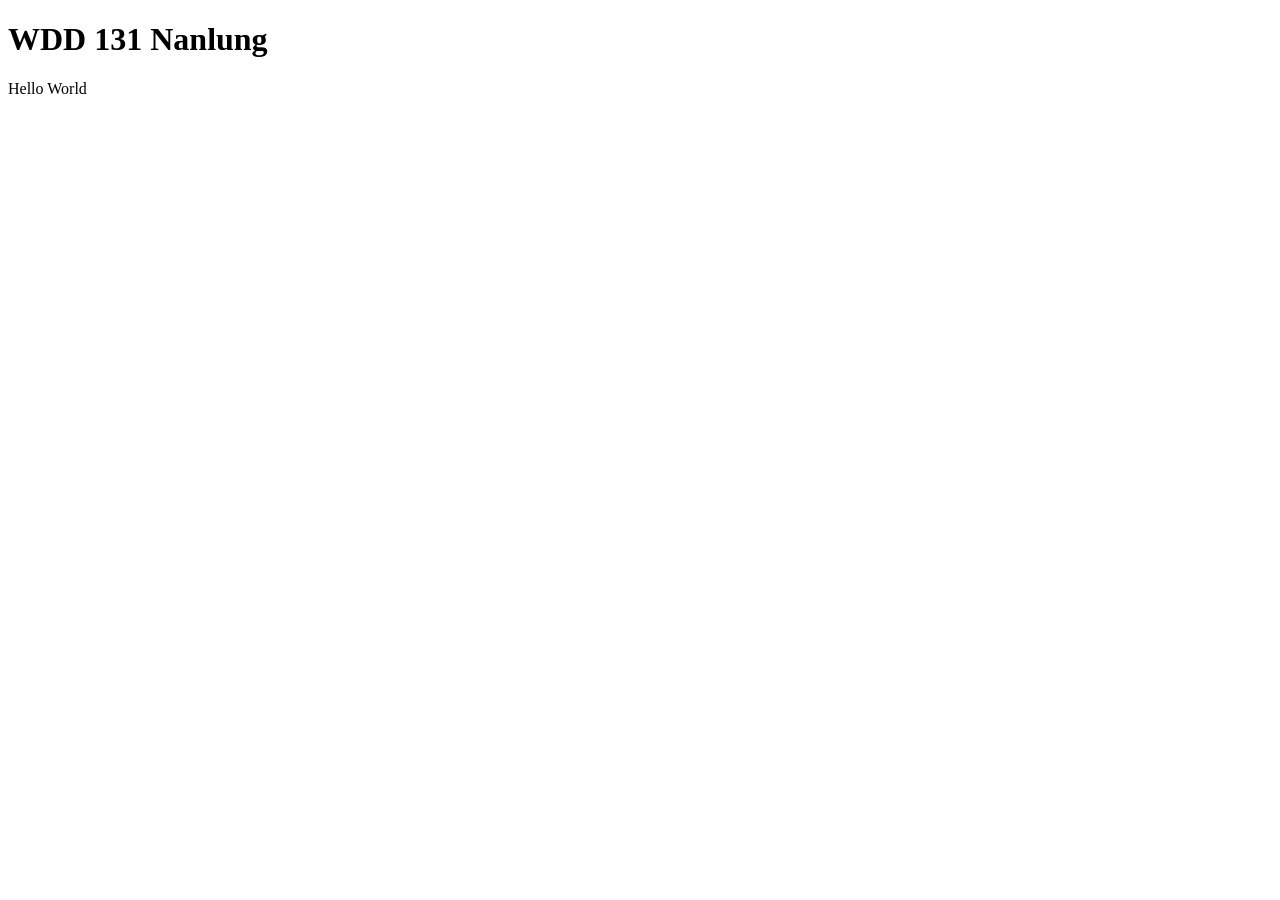
<file: index.html>
<!DOCTYPE html>
<html lang="en">
<head>
    <meta charset="UTF-8">
    <meta name="viewport" content="width=device-width, initial-scale=1.0">
    <title>131 WDD</title>
</head>
<body>
    <h1>WDD 131 Nanlung</h1>
    <p>Hello World</p>
</body>
</html>
</file>
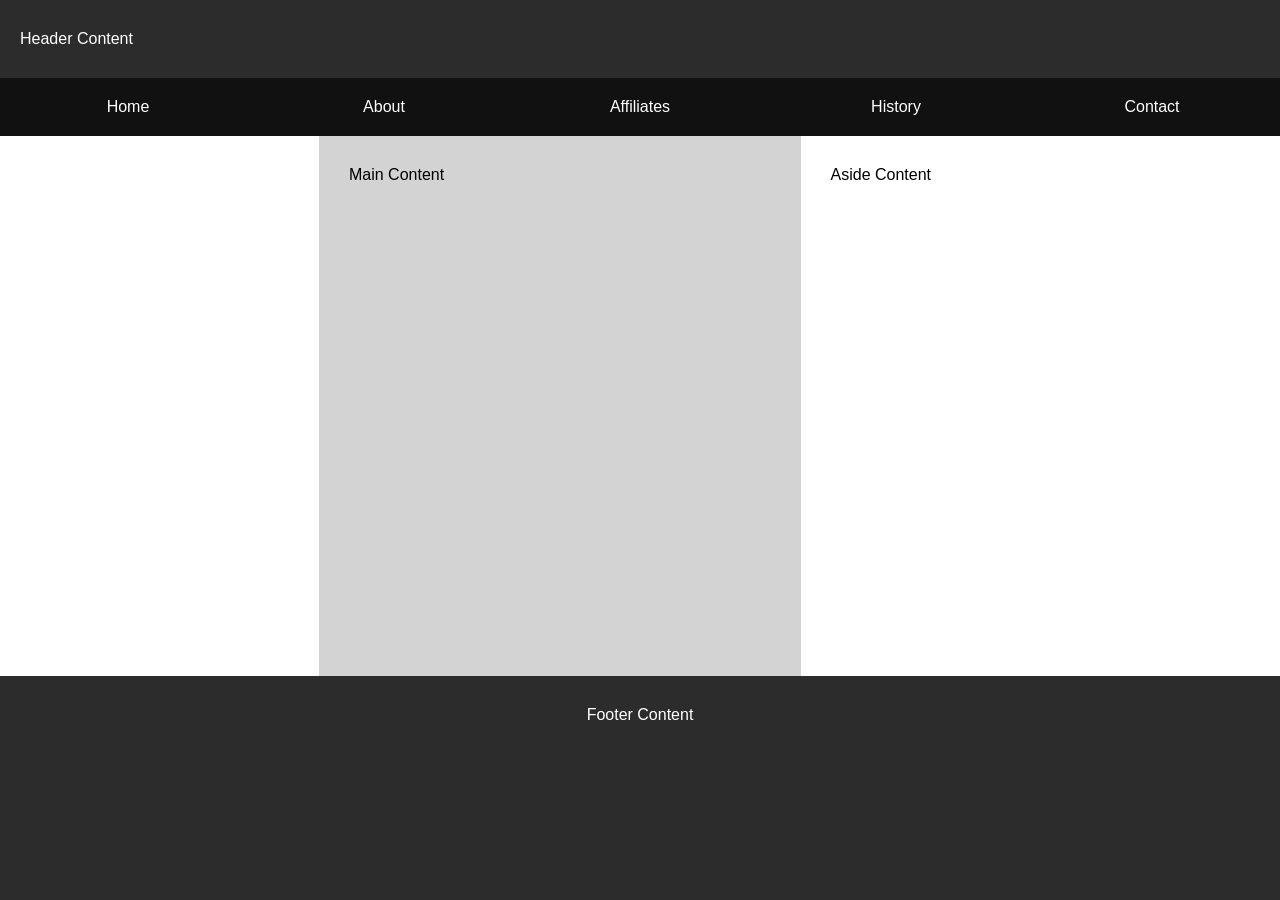
<file: week01/basic-layout.html>
<!DOCTYPE html>
<html lang="en">

<head>
    <meta charset="UTF-8">
    <meta name="viewport" content="width=device-width, initial-scale=1.0">
    <link rel="stylesheet" href="styles/layout.css">
    <title>Nanlung 131 WDD</title>
</head>

<body>
    <header>
        <p>Header Content</p>
        <nav>
            <ul class="navigation">
                <li><a href="#" title="Home">Home</a></li>
                <li><a href="#" title="About Us">About</a></li>
                <li><a href="#" title="Our Partners">Affiliates</a></li>
                <li><a href="#" title="History of Our Organization">History</a></li>
                <li><a href="#" title="Contact Us">Contact</a></li>
            </ul>
        </nav>
    </header>


    <div class="content">
        <main>
            <p>Main Content</p>
        </main>
        <aside>
            <p>Aside Content</p>
        </aside>
    </div>

    <footer>
        <p>Footer Content</p>
    </footer>
</body>

</html>
</file>
<file: week01/styles/layout.css>
* {
     margin: 0;
     padding: 0;
 }


 body {
     display: grid;
     grid-template-columns: 1fr;
     grid-template-rows: auto auto 1fr auto;
     min-height: 100vh;
     font-family: Arial, Helvetica, sans-serif;
 }


 header {
     background-color: #2c2c2c;
     color: white;

 }

 header p {
     padding: 30px 20px;
 }


 nav ul {
     display: flex;
     list-style: none;
     background-color: #111;
 }

 nav li {
     flex: 1;
 }

 nav a {
     display: block;
     color: white;
     text-decoration: none;
     padding: 20px;
     text-align: center;
 }



 .content {
     display: grid;
     grid-template-columns: 3fr 1fr;
     max-width: 1200px;
     margin: 0 auto;
     height: 60vh;
 }


 main {
     background-color: #d3d3d3;
     padding: 30px;
 }


 aside {
     background-color: white;
     padding: 30px;
 }


 footer {
     background-color: #2c2c2c;
     color: white;
     text-align: center;
     padding: 30px;
 }
</file>
